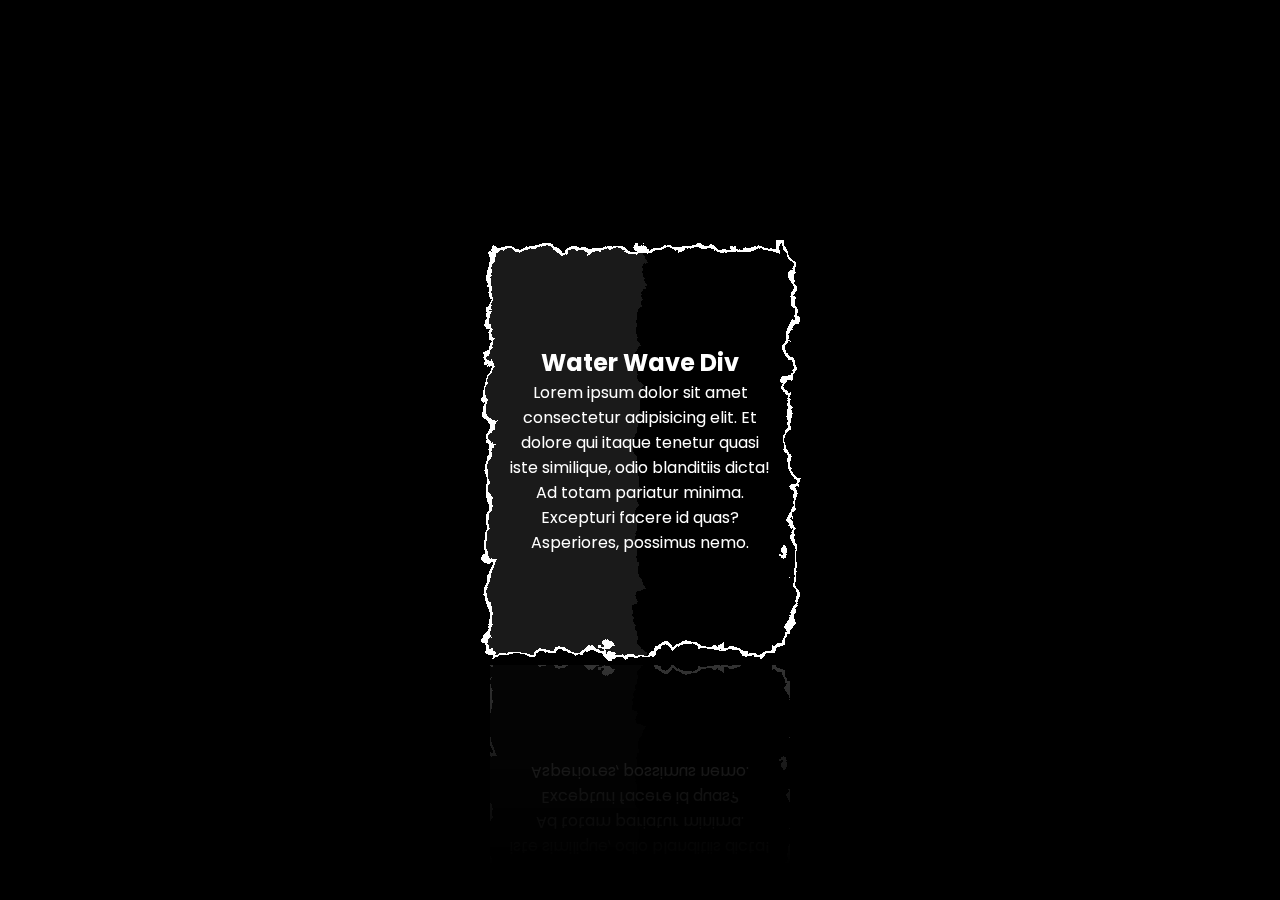
<file: CSS Creative Box Border Hover Effects/index.htm>
<!DOCTYPE html>
<html lang="en">
<head>
  <meta charset="UTF-8">
  <meta http-equiv="X-UA-Compatible" content="IE=edge">
  <meta name="viewport" content="width=device-width, initial-scale=1.0">
  <title>CSS Creative Box Border Hover Effects</title>
  <link rel="stylesheet" href="style.css">
</head>
<body>
  <div class="container">
    <div class="box">
      <div class="content">
        <h2>Water Wave Div</h2>
        <p>Lorem ipsum dolor sit amet consectetur adipisicing elit. Et dolore qui itaque tenetur quasi iste similique, odio blanditiis dicta! Ad totam pariatur minima. Excepturi facere id quas? Asperiores, possimus nemo.</p>
        <h2></h2>
        <h2></h2>
      </div>
    </div>
  </div>
  <svg>
    <filter id="wavy">
      <feTurbulence x="0" y="0" baseFrequency="0.02" numOctaves="5" seed="2">
        <animate attributeName="baseFrequency" dur="60s" values="0.02;0.05;0.02" repeatCount="indefinite" />
      </feTurbulence>
      <feDisplacementMap in="SourceGraphic" scale="30" />
    </filter>
  </svg>
</body>
</html>
</file>
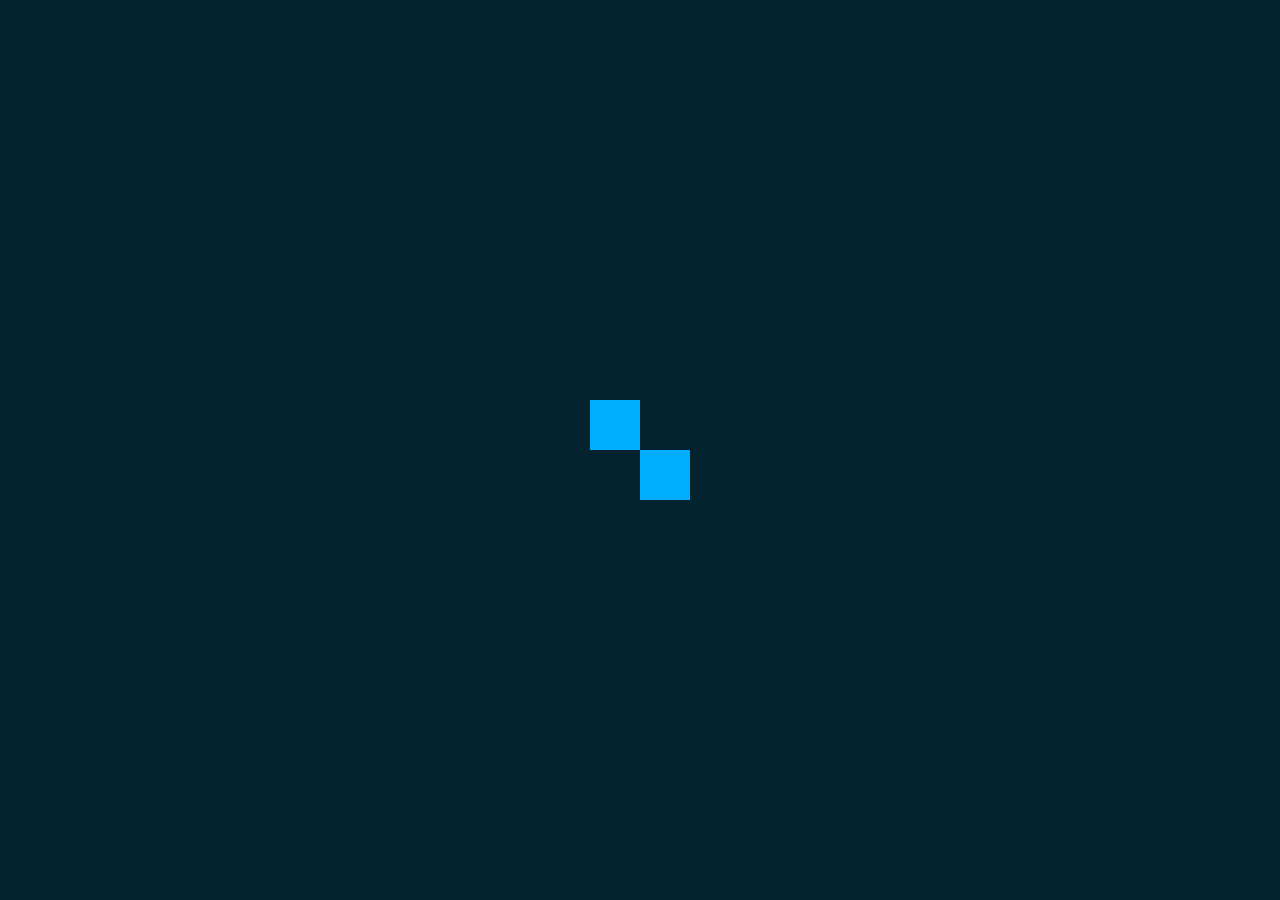
<file: Quick CSS SVG Loading Effects/index.html>
<!DOCTYPE html>
<html lang="en">
<head>
  <meta charset="UTF-8">
  <meta http-equiv="X-UA-Compatible" content="IE=edge">
  <meta name="viewport" content="width=|, initial-scale=1.0">
  <title>Quick SVG Loading Animation</title>
  <link rel="stylesheet" href="style.css">
</head>
<body>
  <svg>
    <rect></rect>
  </svg>
</body>
</html>
</file>
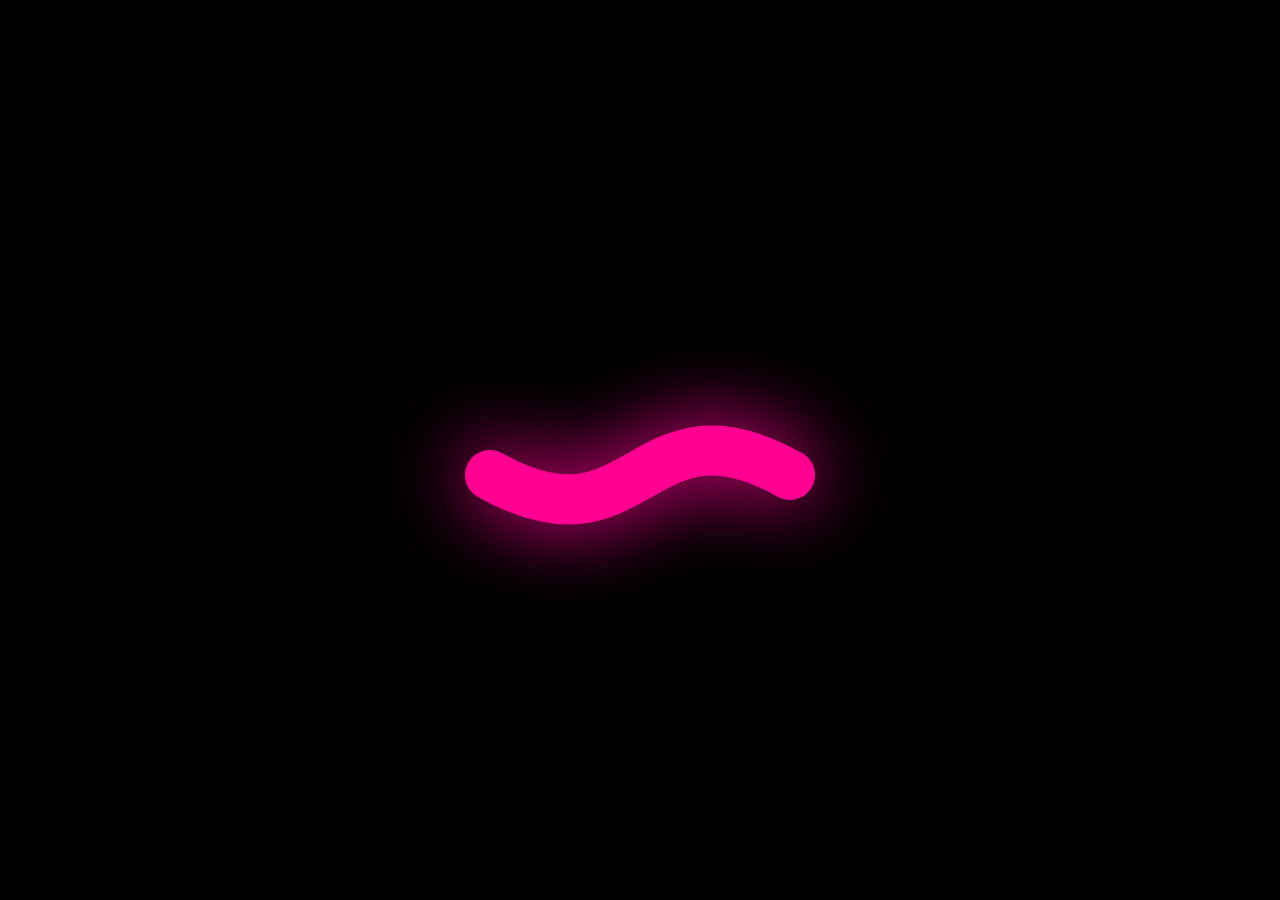
<file: Quick SVG Elastic Line Animation Effects/index.htm>
<!DOCTYPE html>
<html lang="en">
<head>
  <meta charset="UTF-8">
  <meta http-equiv="X-UA-Compatible" content="IE=edge">
  <meta name="viewport" content="width=device-width, initial-scale=1.0">
  <title>Quick SVG Elastic Line Animation Effects</title>
  <link rel="stylesheet" href="style.css">
</head>
<body>
  <svg>
    <path></path>
  </svg>
  <svg>
    <path></path>
  </svg>
</body>
</html>
</file>
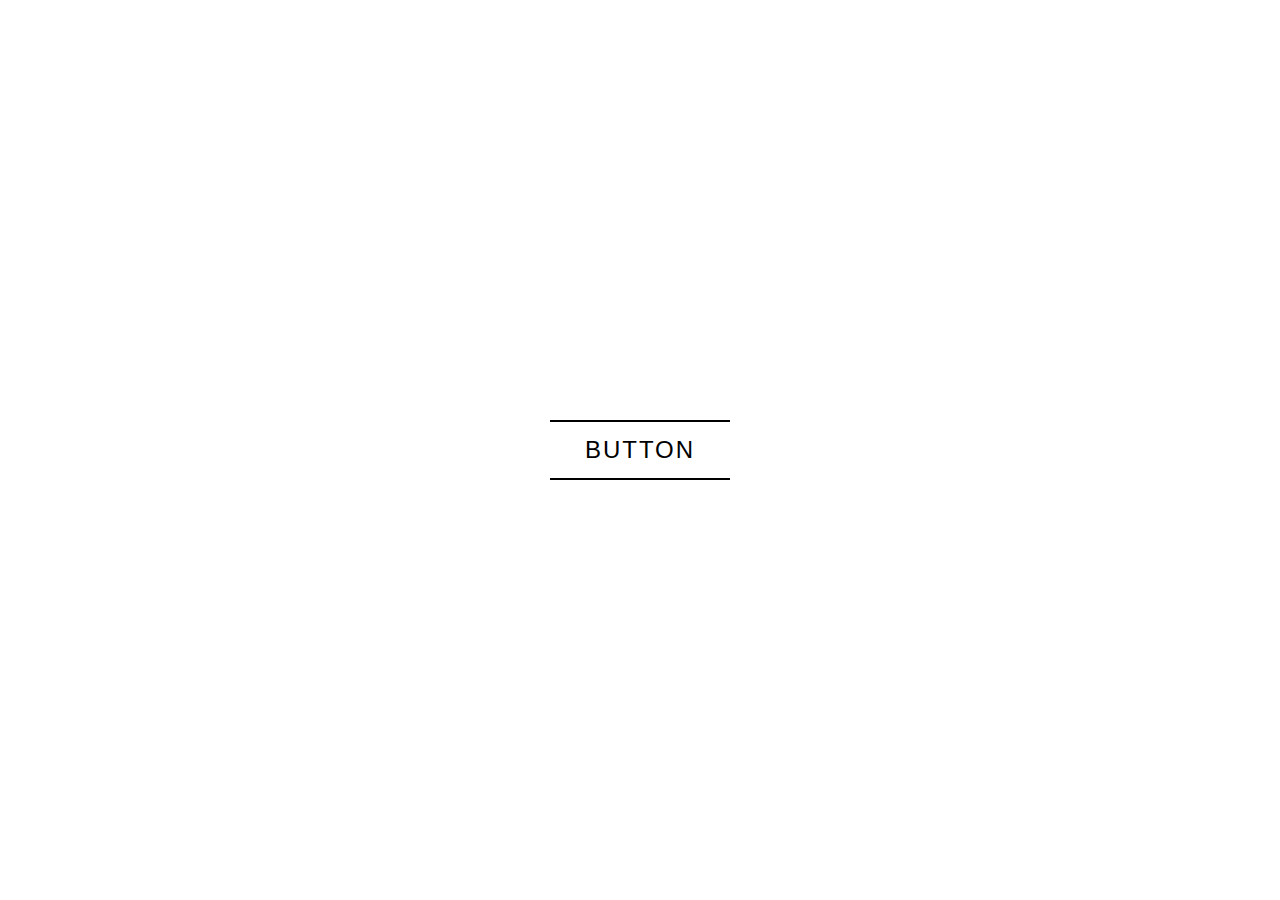
<file: SVG Button Border 2/index.htm>
<!DOCTYPE html>
<html lang="en">
<head>
  <meta charset="UTF-8">
  <meta http-equiv="X-UA-Compatible" content="IE=edge">
  <meta name="viewport" content="width=device-width, initial-scale=1.0">
  <title>SVG Button Border Animation</title>
  <link rel="stylesheet" href="style.css">
</head>
<body>

  <a href="#">
    <svg>
      <rect></rect>
    </svg>
    Button
  </a>
  
</body>
</html>
</file>
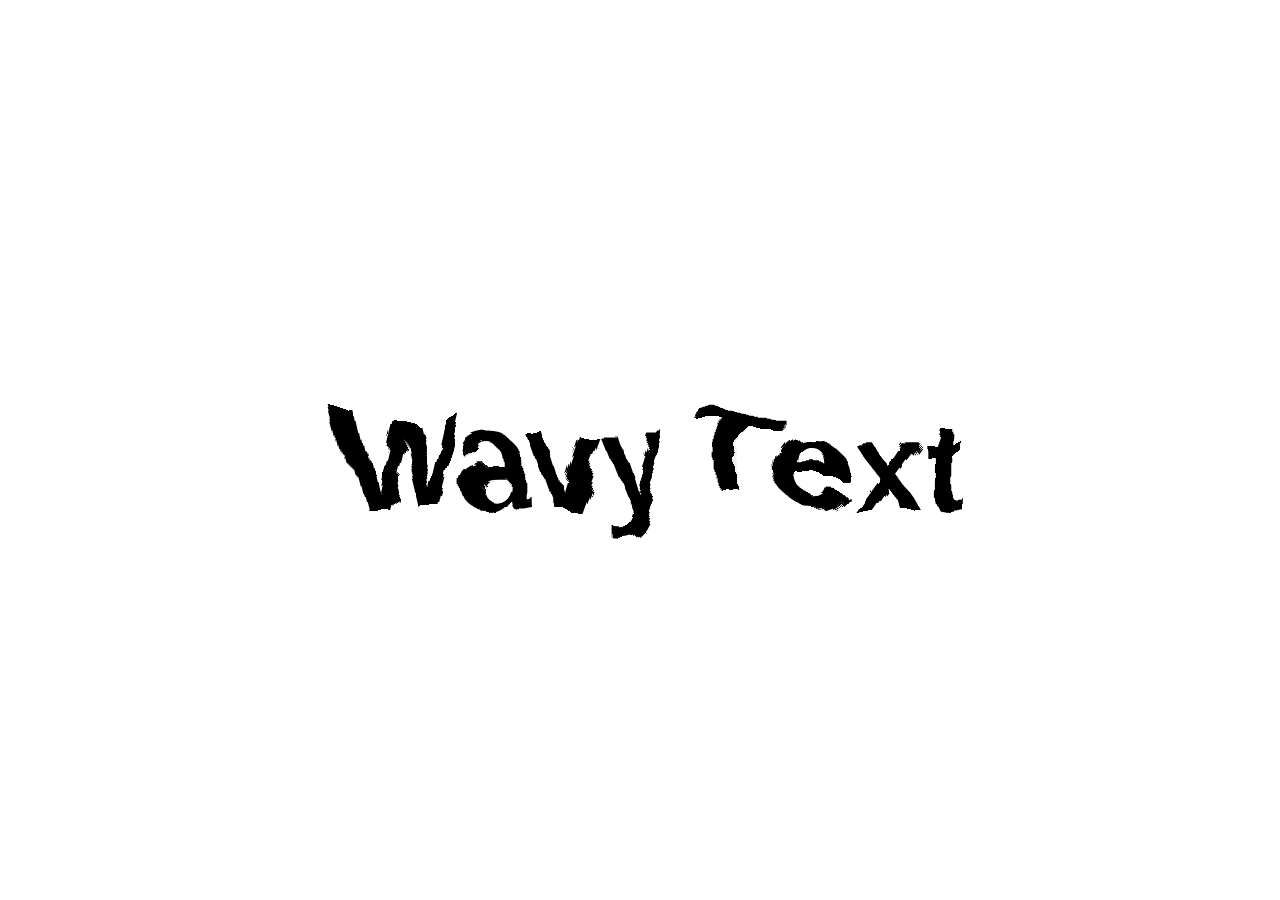
<file: SVG Filter Effects/index.html>
<!DOCTYPE html>
<html lang="en">
<head>
  <meta charset="UTF-8">
  <meta http-equiv="X-UA-Compatible" content="IE=edge">
  <meta name="viewport" content="width=device-width, initial-scale=1.0">
  <link rel="stylesheet" href="style.css">
  <title>SVG Text Effects</title>
</head>
<body>
  <svg>
    <filter id="wavy">
      <feTurbulence type="turbelence" baseFrequency="0.005" numOctaves="5"></feTurbulence>
      <feDisplacementMap in="SourceGraphic" scale="50"></feDisplacementMap>
    </filter>
  </svg>
  <h2>Wavy Text</h2>
</body>
</html>
</file>
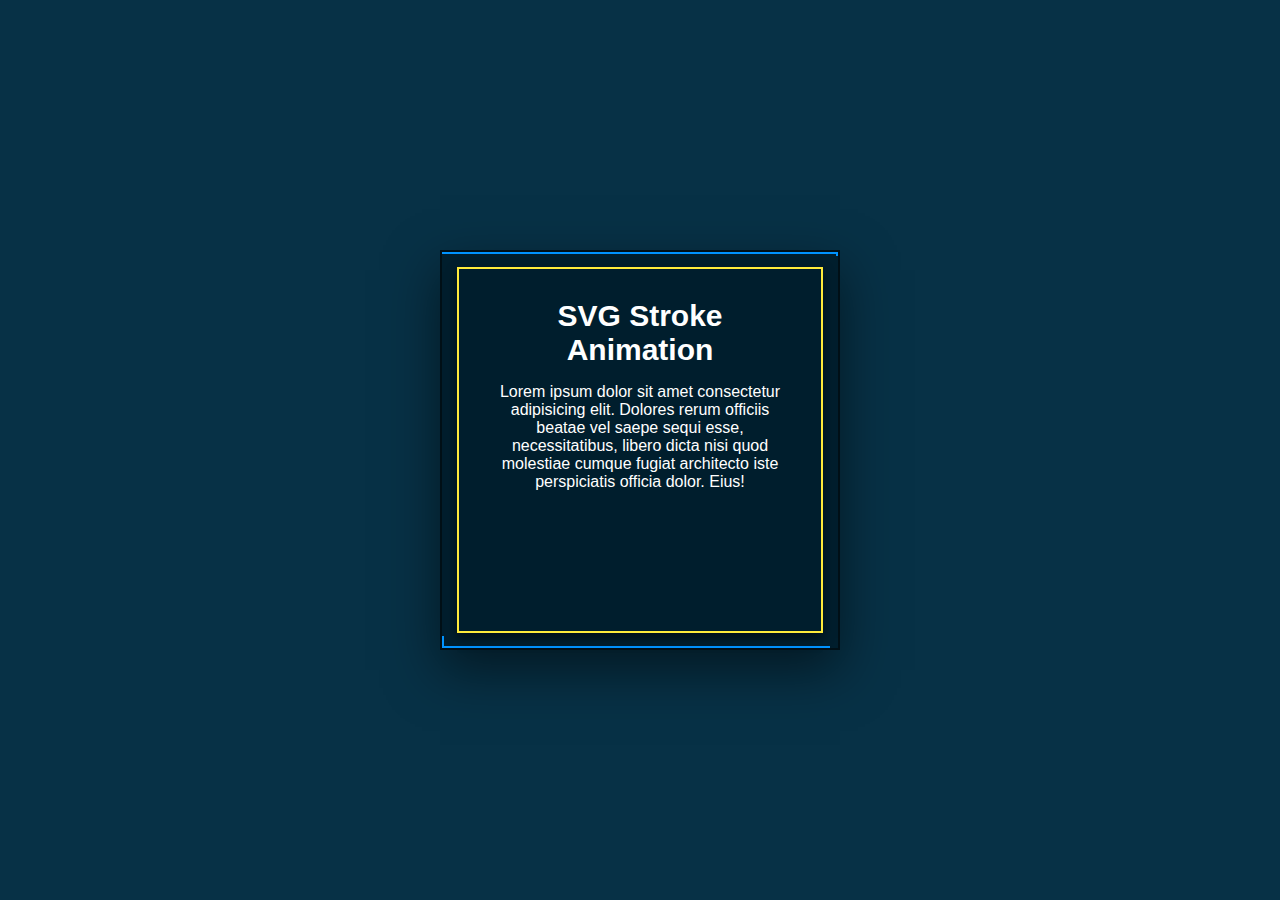
<file: SVG Rotating Border/index.htm>
<!DOCTYPE html>
<html lang="en">
<head>
  <meta charset="UTF-8">
  <meta http-equiv="X-UA-Compatible" content="IE=edge">
  <meta name="viewport" content="width=device-width, initial-scale=1.0">
  <title>SVG Rotating Line Animation</title>
  <link rel="stylesheet" href="style.css">
</head>
<body>

  <div class="box">
    <svg>
      <rect></rect>
    </svg>
    <div class="content">
      <h1>SVG Stroke Animation</h1> 
      <p>Lorem ipsum dolor sit amet consectetur adipisicing elit. Dolores rerum officiis beatae vel saepe sequi esse, necessitatibus, libero dicta nisi quod molestiae cumque fugiat architecto iste perspiciatis officia dolor. Eius!  </p>
    </div>
  </div>
  
</body>
</html>
</file>
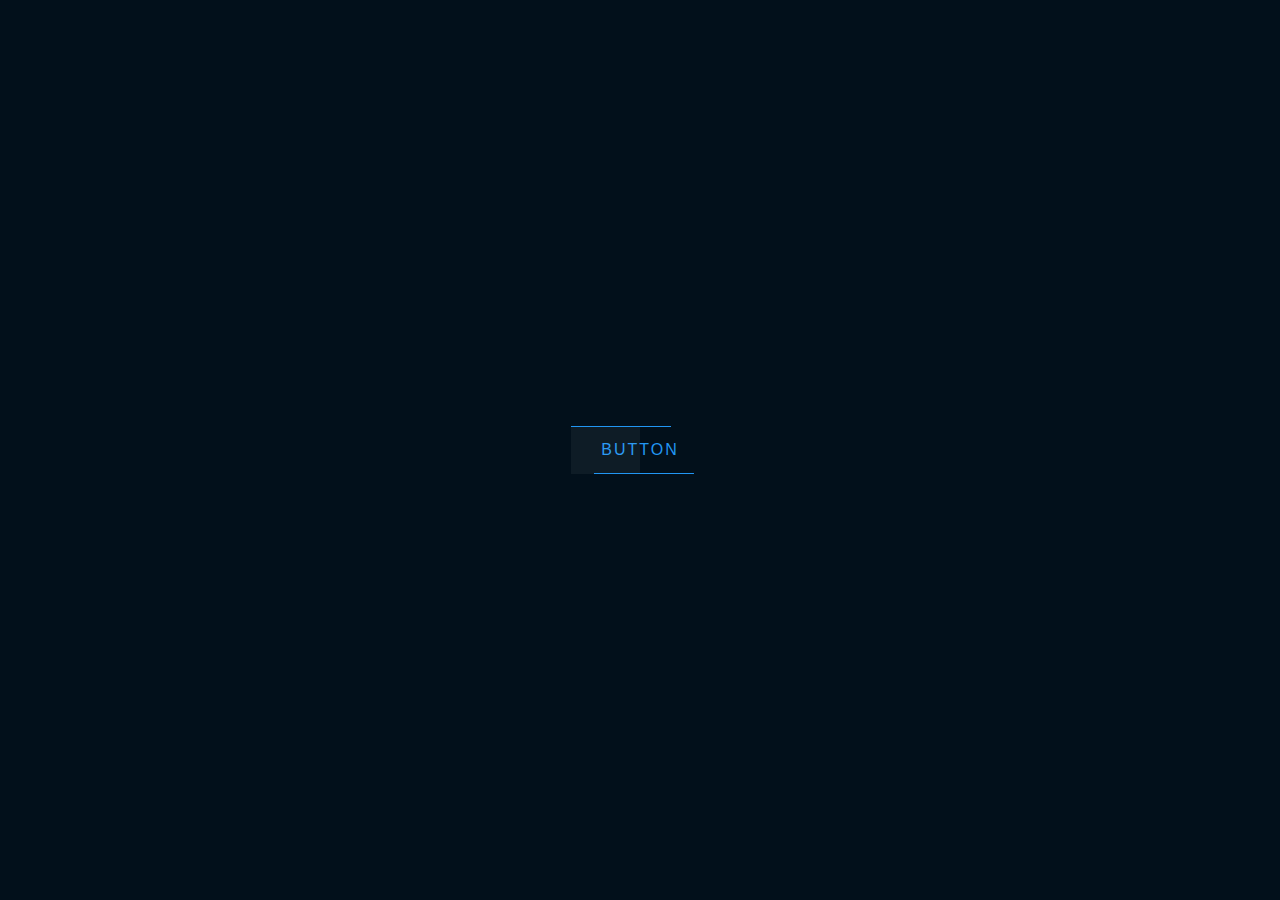
<file: SVG Snake Border Animation/index.html>
<!DOCTYPE html>
<html lang="en">
<head>
  <meta charset="UTF-8">
  <meta http-equiv="X-UA-Compatible" content="IE=edge">
  <meta name="viewport" content="width=device-width, initial-scale=1.0">
  <title>Snake Border Animation Using SVG</title>
  <link rel="stylesheet" href="style.css">
</head>
<body>

  <a href="#">
    <svg>
      <rect></rect>
    </svg>
    Button

  </a>
  
</body>
</html>
</file>
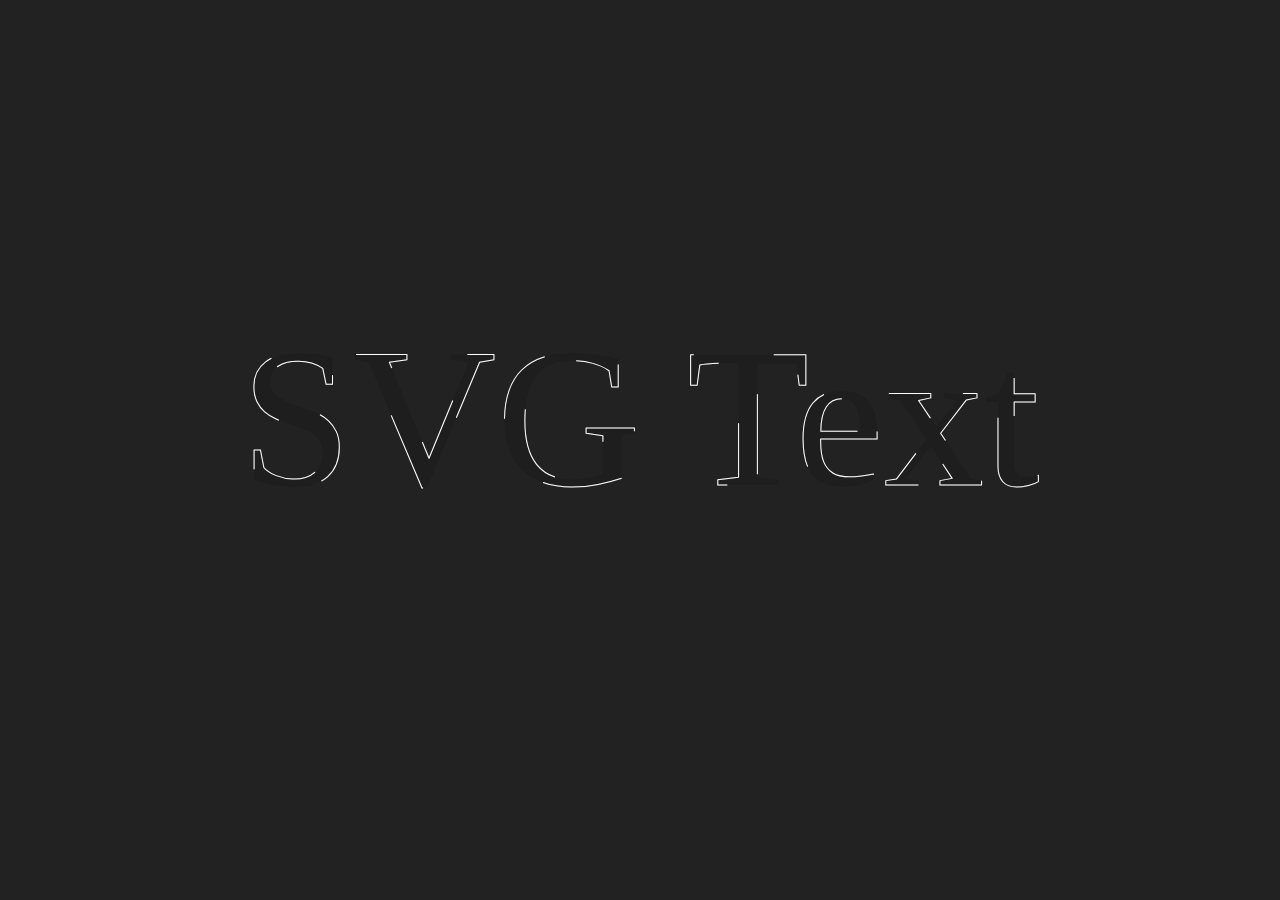
<file: SVG Stroke Animation, Text/index.htm>
<!DOCTYPE html>
<html lang="en">
<head>
  <meta charset="UTF-8">
  <meta http-equiv="X-UA-Compatible" content="IE=edge">
  <meta name="viewport" content="width=device-width, initial-scale=1.0">
  <title>SVG Text Stroke Animation</title>
  <link rel="stylesheet" href="style.css">
</head>
<body>

  <svg>
    <symbol id="text">
      <text text-anchor="middle" x="50%" y="60%">SVG Text</text>
    </symbol>
    <use xlink:href="#text"></use>
  </svg>
  
</body>
</html>
</file>
<file: CSS Creative Box Border Hover Effects/style.css>
/* importa la fuente poppins por url */
@import url(https://fonts.googleapis.com/css?family=Poppins:300,400,500,600,700);

* {
  margin: 0;
  padding: 0;
  box-sizing: border-box;
  font-family: 'Poppins', sans-serif;
}

body {
  display: flex;
  justify-content: center;
  align-items: center;
  min-height: 100vh;
  background: #000;
}

.container {
  position: relative;
  display: flex;
  justify-content: center;
  align-items: center;
}

.container .box {
  position: relative;
  width: 300px;
  height: 400px;
  color: #fff;
  display: flex;
  justify-content: center;
  align-items: center;
  -webkit-box-reflect: below 15px linear-gradient(transparent, transparent, rgba(0, 0, 0, 0.2));
}

.container .box:hover {
  color: #000;
}

.container .box::before {
  content: "";
  position: absolute;
  top: -10px;
  left: -10px;
  width: 100%;
  height: 100%;
  border: 4px solid #fff;
  background: #000;
  filter: url(#wavy);
}

.container .box::after {
  content: "";
  position: absolute;
  top: -10px;
  left: -10px;
  width: 50%;
  height: 100%;
  border: 4px solid #fff;
  border-right: none;
  background: rgba(255, 255, 255, .1);
  filter: url(#wavy);
}

.container .box:hover::before {
  background: #fff;
  transition: .5s;
}

.container .box .content {
  position: absolute;
  padding: 20px;
  text-align: center;
  transition: .5s;
}

svg {
  width: 0;
  height: 0;
}
</file>
<file: Quick CSS SVG Loading Effects/style.css>
body {
  margin: 0;
  padding: 0;
  display: flex;
  justify-content: center;
  align-items: center;
  min-height: 100vh;
  background: #042331;
}

svg {
  width: 100px;
  height: 100px;
}

svg rect {
  width: 100px;
  height: 100px;
  fill: none;
  stroke-width: 100px;
  stroke: #00adff;
  stroke-dasharray: 100;
  stroke-dashoffset: 50%;
  animation: animate 2s linear infinite;
}

@keyframes animate {
  to { stroke-dashoffset: 250%; }
}
</file>
<file: Quick SVG Elastic Line Animation Effects/style.css>
* {
  margin: 0;
  padding: 0;
}

body {
  display: flex;
  justify-content: center;
  align-items: center;
  height: 100vh;
  background: #000;
}

svg {
  position: absolute;
  width: 400px;
  fill: none;
}

svg:nth-child(2) {
  filter: blur(40px);
}

svg path {
  d: path("M0,25 C150,110 150,-60 300,25");
  stroke: #ff0092;
  stroke-width: 50;
  stroke-linecap: round;
  transform: translate(50px, 50%);
  animation: animate 2s ease-in-out infinite;
}

@keyframes animate {
  0% { stroke: #ff0092; d: path("M0,25 C150,110 150,-60 300,25"); }
  50% { stroke: #00ff00; d: path("M0,25 C160,-50 140,110 300,25"); }
}
</file>
<file: SVG Button Border 2/style.css>
body {
  padding: 0;
  margin: 0;
}

a {
  position: absolute;
  top: 50%;
  left: 50%;
  transform: translate(-50%, -50%);
  width: 180px;
  height: 60px;
  text-align: center;
  line-height: 60px;
  font-family: sans-serif;
  text-transform: uppercase;
  font-size: 24px;
  letter-spacing: 2px;
  color: #000;
  text-decoration: none;
}

a svg,
a svg rect {
  position: absolute;
  top: 0;
  left: 0;
  width: 100%;
  height: 100%;
  fill: transparent;
}

a svg rect {
  stroke: #000;
  stroke-width: 4;
  transition: .8s;
  stroke-dasharray: 180, 60;
}

a:hover svg rect {
  stroke-dasharray: 60, 180;
  stroke-dashoffset: 300;
}
</file>
<file: SVG Filter Effects/style.css>
body {
  padding: 0;
  margin: 0;
  display: flex;
  justify-content: center;
  align-items: center;
  min-height: 100vh;
  filter: url(#wavy);
}

svg {
  width: 0;
  height: 0;
}

h2 {
  margin: 0;
  padding: 0;
  font-family: sans-serif;
  font-weight: 900;
  font-size: 8em;
  animation: animate 20s linear infinite;
}

@keyframes animate {
  0% { transform: rotate(360deg);}
  100% { transform: rotate(0deg);}
}
</file>
<file: SVG Rotating Border/style.css>
body {
  padding: 0;
  margin: 0;
  background: #073146;
  font-family: sans-serif;
}

.box {
  position: absolute;
  top: 50%;
  left: 50%;
  transform: translate(-50%, -50%);
  width: 400px;
  height: 400px;
  background: #001e2d;
  box-sizing: border-box;
  box-shadow: 0 20px 50px rgba(0, 0, 0, 0.5);
  border: 2px solid rgba(0, 0, 0, 0.5);
}

.box .content {
  position: absolute;
  top: 15px;
  left: 15px;
  right: 15px;
  bottom: 15px;
  border: 2px solid #ffeb3b;
  padding: 30px;
  box-shadow: 0 5px 10px rgba(0, 0, 0, 0.5);
  text-align: center;
}

.box .content h1 {
  color: #fff;
  font-size: 30px;
  margin: 0 0 10px;
  padding: 0;
}


.box .content p {
  color: #fff;
}

.box svg,
.box svg rect {
  position: absolute;
  top: 0;
  left: 0;
  width: 100%;
  height: 100%;
  fill: transparent;
}

.box svg rect {
  stroke: #0093ff;
  stroke-width: 4;
  stroke-dasharray: 400;
  animation: animate 3s linear infinite;
}

@keyframes animate {
  0% { stroke-dashoffset: 800; }
  100% { stroke-dashoffset: 0; }
}
</file>
<file: SVG Snake Border Animation/style.css>
body {
  margin: 0;
  padding: 0;
  display: flex;
  justify-content: center;
  align-items: center;
  min-height: 100vh;
  background: #02101b;
  font-family: sans-serif;
}

a {
  position: relative;
  padding: 15px 30px;
  color: #2196f3;
  letter-spacing: 2px;
  text-decoration: none;
  text-transform: uppercase;
  transition: .5s;
}

a::before {
  content: "";
  position: absolute;
  top: 0;
  left: 0;
  width: 50%;
  height: 100%;
  background: rgba(255, 255, 255, .05);
}

a svg,
a svg rect {
  position: absolute;
  top: 0;
  left: 0;
  width: 100%;
  height: 100%;
  fill: transparent;
}

a svg rect {
  stroke-width: 2;
  stroke: #2196f3;
  stroke-dasharray: 100;
  animation: animate 2s linear infinite;
}

@keyframes animate {
  0% { stroke-dashoffset: 400; }
  100% { stroke-dashoffset: 0; }
}
</file>
<file: SVG Stroke Animation, Text/style.css>
body {
  padding: 0;
  margin: 0;
  background: #222;
}

svg {
  position: absolute;
  top: 50%;
  left: 50%;
  transform: translate(-50%, -50%);
  width: 100%;
  height: 350px;
}

svg text {
  font-size: 200px;
  fill: rgba(0, 0, 0, .1);
  stroke-width: 1px;
  stroke: #fff;
  stroke-linejoin: round;
  stroke-dasharray: 80;
  animation: animate 1s linear infinite;
}

@keyframes animate {
  100% { stroke-dashoffset: 160px }
}
</file>
